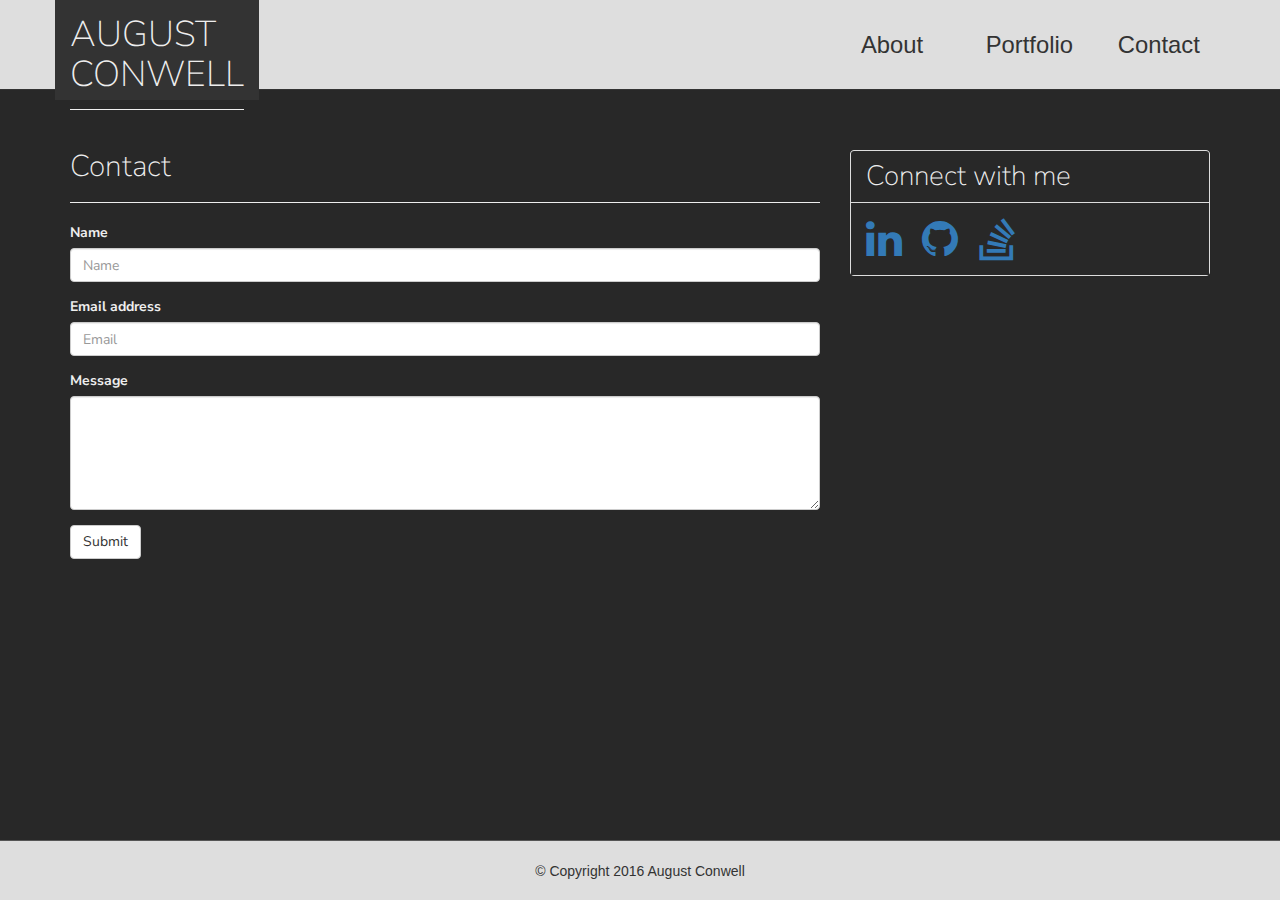
<file: contact.html>
<!DOCTYPE html>
<html lang="en">
<head>
	<meta charset="UTF-8">
	<title>Bootstrap</title>
	<link href="https://maxcdn.bootstrapcdn.com/bootstrap/3.3.7/css/bootstrap.min.css" rel="stylesheet" integrity="sha384-BVYiiSIFeK1dGmJRAkycuHAHRg32OmUcww7on3RYdg4Va+PmSTsz/K68vbdEjh4u" crossorigin="anonymous">
	<link href="https://fonts.googleapis.com/css?family=Nunito+Sans:200,400,900" rel="stylesheet">	
	<link rel="stylesheet" href="https://maxcdn.bootstrapcdn.com/font-awesome/4.7.0/css/font-awesome.min.css">
	<link rel="stylesheet" href="assets/css/style.css">
</head>
<body>
	<nav class="navbar navbar-static-top a-header">
		<div class="container">
			<div class="row">
				<div class="col-xs-12 col-sm-4">
					<a class="navbar-brand a-brand" href="index.html">
						<div class="name">
							<h1>August <br class="disappearing">Conwell</h1>
						</div>
					</a>
				</div>
				<div class="col-xs-12 col-sm-8">
					<div class="row nav navbar-nav navbar-right a-nav text-center">
						<div class="col-xs-4 side" role="presentation"><a href="index.html">About</a></div>
						<div class="col-xs-4 side" role="presentation"><a href="portfolio.html">Portfolio</a></div>
						<div class="col-xs-4 side" role="presentation"><a href="#">Contact</a></div>
					</div>
				</div>
			</div>
		</div>
	</nav>
	<div class="container">
		<div class="row">
			<div class="col-md-8 col-xs-12">
				<div class="page-header">
					<h2>Contact</h2>
				</div>
				<div class="row">
					<div class="col-xs-12 content">
						<div class="form-group">
							<label for="exampleInputName1">Name</label>
							<input type="text" class="form-control" id="exampleInputEmail1" placeholder="Name">
						</div>
						<div class="form-group">
							<label for="exampleInputEmail1">Email address</label>
							<input type="email" class="form-control" id="exampleInputEmail1" placeholder="Email">
						</div>
						<div class="form-group">
							<label for="message1">Message</label>
							<textarea class="form-control" id="message1" rows="5"></textarea>
						</div>
						<button class="btn btn-default">Submit</button>
					</div>
				</div>
			</div>
			<div class="col-md-4 col-xs-12 padding">
				<div class="panel panel-default">
					<div class="panel-heading connect">
						<h2 class="panel-title">Connect with me</h2>
					</div>
					<div class="panel-body connect">
						<a href="#"><i class="fa fa-linkedin fa-3x" aria-hidden="true"></i></a>
						<a href="#"><i class="fa fa-github fa-3x" aria-hidden="true"></i></a>
						<a href="#"><i class="fa fa-stack-overflow fa-3x" aria-hidden="true"></i></a>
					</div>
				</div>
			</div>
		</div>
	</div>
	<nav class="navbar navbar-fixed-bottom a-footer">
  		<div class="container">
    		<div class="row">
    			<div class="col-xs-12 text-center copyright">
    				<span>&copy; Copyright 2016 August Conwell</span>
    			</div>
    		</div>
  		</div>
	</nav>
</body>
</html>
</file>
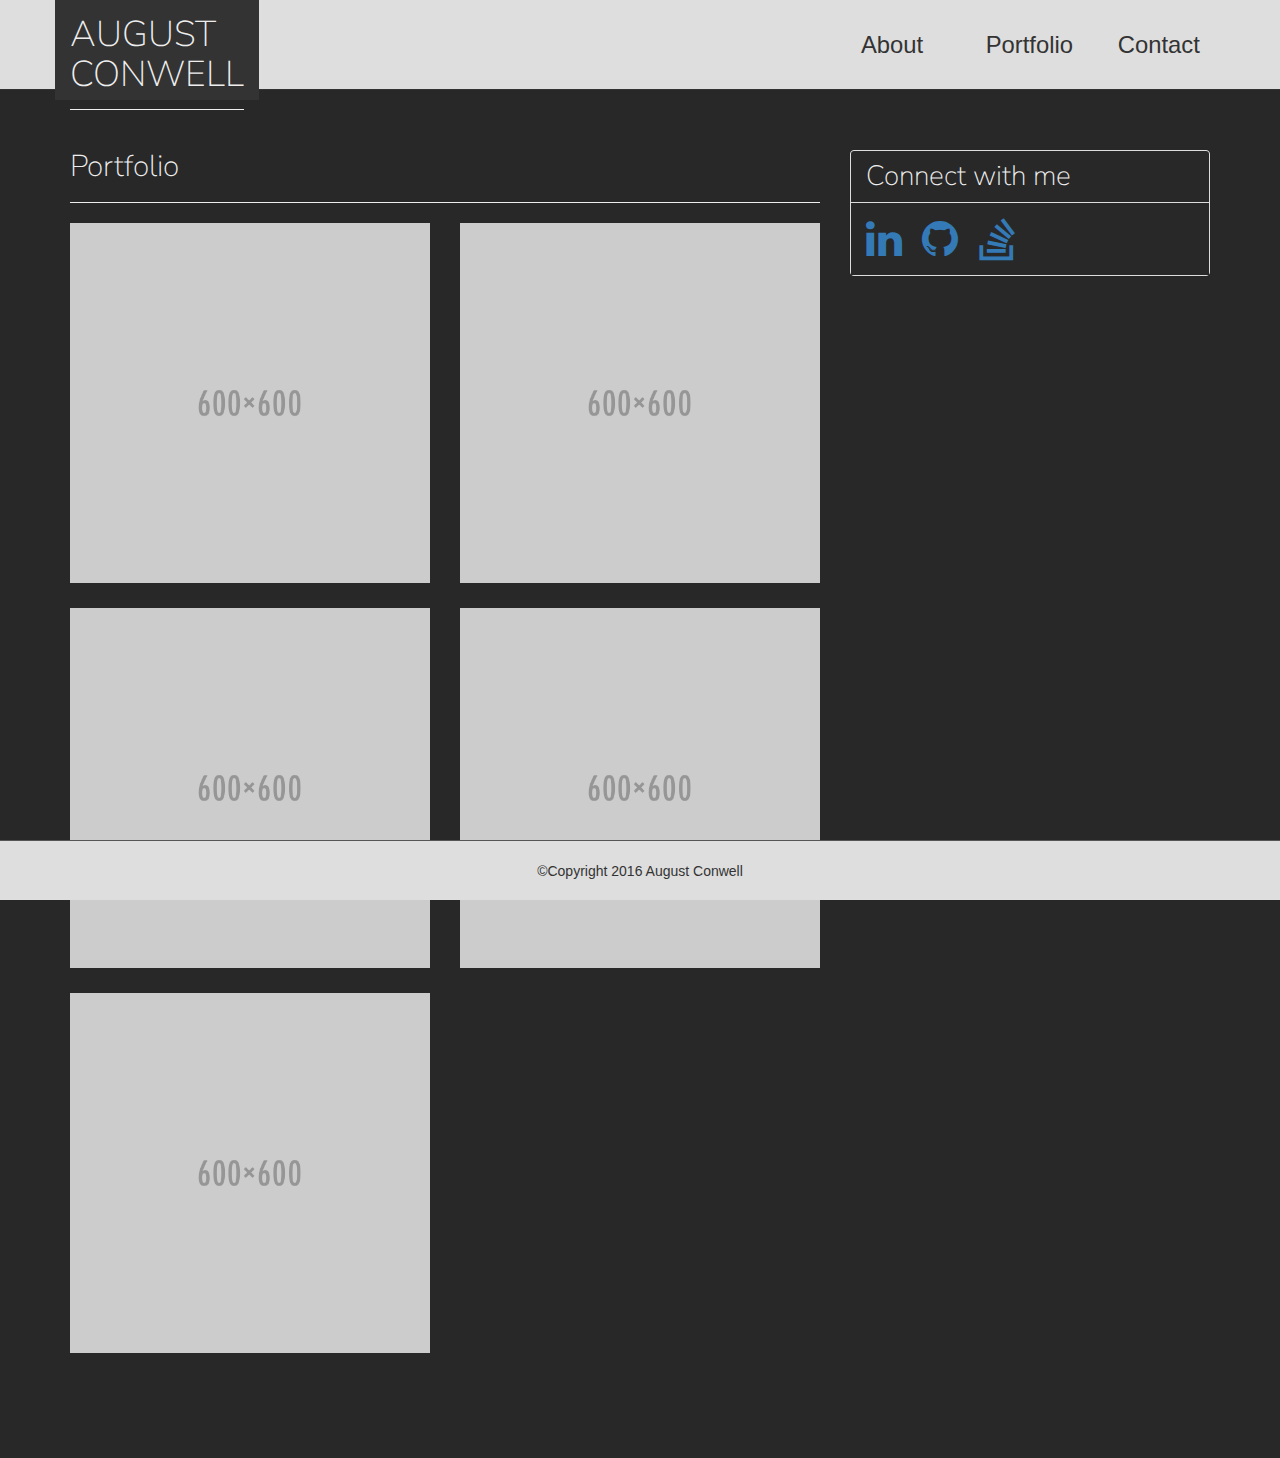
<file: portfolio.html>
<!DOCTYPE html>
<html lang="en">
<head>
	<meta charset="UTF-8">
	<title>Bootstrap</title>
	<link href="https://maxcdn.bootstrapcdn.com/bootstrap/3.3.7/css/bootstrap.min.css" rel="stylesheet" integrity="sha384-BVYiiSIFeK1dGmJRAkycuHAHRg32OmUcww7on3RYdg4Va+PmSTsz/K68vbdEjh4u" crossorigin="anonymous">
	<link href="https://fonts.googleapis.com/css?family=Nunito+Sans:200,400,900" rel="stylesheet">	
	<link rel="stylesheet" href="https://maxcdn.bootstrapcdn.com/font-awesome/4.7.0/css/font-awesome.min.css">
	<link rel="stylesheet" href="assets/css/style.css">
</head>
<body>
	<nav class="navbar navbar-static-top a-header">
		<div class="container">
			<div class="row">
				<div class="col-xs-12 col-sm-4">
					<a class="navbar-brand a-brand" href="index.html">
						<div class="name">
							<h1>August <br class="disappearing">Conwell</h1>
						</div>
					</a>
				</div>
				<div class="col-xs-12 col-sm-8">
					<div class="row nav navbar-nav navbar-right a-nav text-center">
						<div class="col-xs-4 side" role="presentation"><a href="index.html">About</a></div>
						<div class="col-xs-4 side" role="presentation"><a href="#">Portfolio</a></div>
						<div class="col-xs-4 side" role="presentation"><a href="contact.html">Contact</a></div>
					</div>
				</div>
			</div>
		</div>
	</nav>
	<div class="container">
		<div class="row">
			<div class="col-md-8 col-xs-12">
				<div class="page-header">
					<h2>Portfolio</h2>
				</div>
				<div class="row">
					<div class="col-xs-12 col-sm-6 portfolio-image">
						<img src="assets/images/portfolio/600.png" alt="Thumbnail" class="img-responsive">
					</div>
					<div class="col-xs-12 col-sm-6 portfolio-image">
						<img src="assets/images/portfolio/600.png" alt="Thumbnail" class="img-responsive">
					</div>
					<div class="col-xs-12 col-sm-6 portfolio-image">
						<img src="assets/images/portfolio/600.png" alt="Thumbnail" class="img-responsive">
					</div>
					<div class="col-xs-12 col-sm-6 portfolio-image">
						<img src="assets/images/portfolio/600.png" alt="Thumbnail" class="img-responsive">
					</div>
					<div class="col-xs-12 col-sm-6 portfolio-image">
						<img src="assets/images/portfolio/600.png" alt="Thumbnail" class="img-responsive">
					</div>
				</div>
			</div>
			<div class="col-md-4 col-xs-12 padding">
				<div class="panel panel-default">
					<div class="panel-heading connect">
						<h2 class="panel-title">Connect with me</h2>
					</div>
					<div class="panel-body connect">
						<a href="#"><i class="fa fa-linkedin fa-3x" aria-hidden="true"></i></a>
						<a href="#"><i class="fa fa-github fa-3x" aria-hidden="true"></i></a>
						<a href="#"><i class="fa fa-stack-overflow fa-3x" aria-hidden="true"></i></a>
					</div>
				</div>
			</div>
		</div>
	</div>
	<nav class="navbar navbar-fixed-bottom a-footer">
  		<div class="container">
    		<div class="row">
    			<div class="col-xs-12 text-center copyright">
    				<span>&copy;Copyright 2016 August Conwell</span>
    			</div>
    		</div>
  		</div>
	</nav>
</body>
</html>
</file>
<file: assets/css/style.css>
body {
	background: #282828;
	padding-bottom: 80px;
}

p {
	font-size: 1.3em;
	text-align: justify;
}

.a-header {
	height: 90px;
	background: #dedede;
	padding: 0;
	border-bottom: solid 1px #333
}

.a-footer {
	height: 60px;
	background: #dedede;
	padding: 0;
	border-top: solid 1px #555
}

.a-brand {
	background: #333;
	height: 100px;
	z-index: 100;
}

.a-nav {
	margin-top: 30px;
	z-index: 1;
}

.a-nav>div>a {
	line-height: 30px;
	font-size: 1.7em;
	padding: 30px 15px 30px 10px;
	margin: 0;
	color: #333;
	/*background: #dedede;*/
}

.a-nav>div>a:hover {
	background: #eee;
	text-decoration: none;
}

.a-nav>div>a:active {
	background: #f8f8f8;
	text-decoration: none;
}

.a-nav>div>a:focus {
	text-decoration: none;
}

.a-nav>div>a:visited {
	text-decoration: none;
	color: #444;
}


.side {
	/*width: 30%;*/
	float: left;
	display: inline;
}

.name {
	float: right;
	margin:0;
	font-family: "Nunito Sans", sans-serif;
	border-bottom: solid 1px #eee;
}

.name>h1 {
	text-transform: uppercase;
	margin-top: 0px;
	padding-bottom: 5px;
	font-weight: 200;
}

.name>h1 {
	color: #eee;
}

.content, h2 {
	color:#eee;
	font-family: "Nunito Sans", sans-serif;
}

h2 {
	font-weight: 200;
}

.profile {
	margin-right: 20px;
	margin-bottom: 0;
	width: 300px;
}

.padding {
	padding-top: 40px;
}

.portfolio-image {
	padding-bottom: 25px;
}

.connect, .panel-heading.connect {
	color: #eee;
	background: #282828;
}

.connect>.panel-title {
	font-size: 2em;
}

.connect>a {
	margin-right: 5%;
}

.copyright {
	color: #333;
	margin-top: 20px;
}

@media (max-width: 767px) {
	.a-nav>div>a {
		color: #dedede;
		font-family: "Nunito Sans", sans-serif;
		font-weight: 200;
	}

	.a-nav>div>a:hover {
		color: #eee;
		background: none;
		text-decoration: none;
	}

	.a-nav>div>a:active {
		color: #f8f8f8;
		background: none;
		text-decoration: none;
	}

	.a-nav>div>a:focus {
		text-decoration: none;
	}

	.a-nav>div>a:visited {
		text-decoration: none;
		color: #ccc;
	}


	.disappearing {
		display: none;
	}
}

@media (max-width: 480px) {
	.profile {
		width: 100%;
	}
}
</file>
